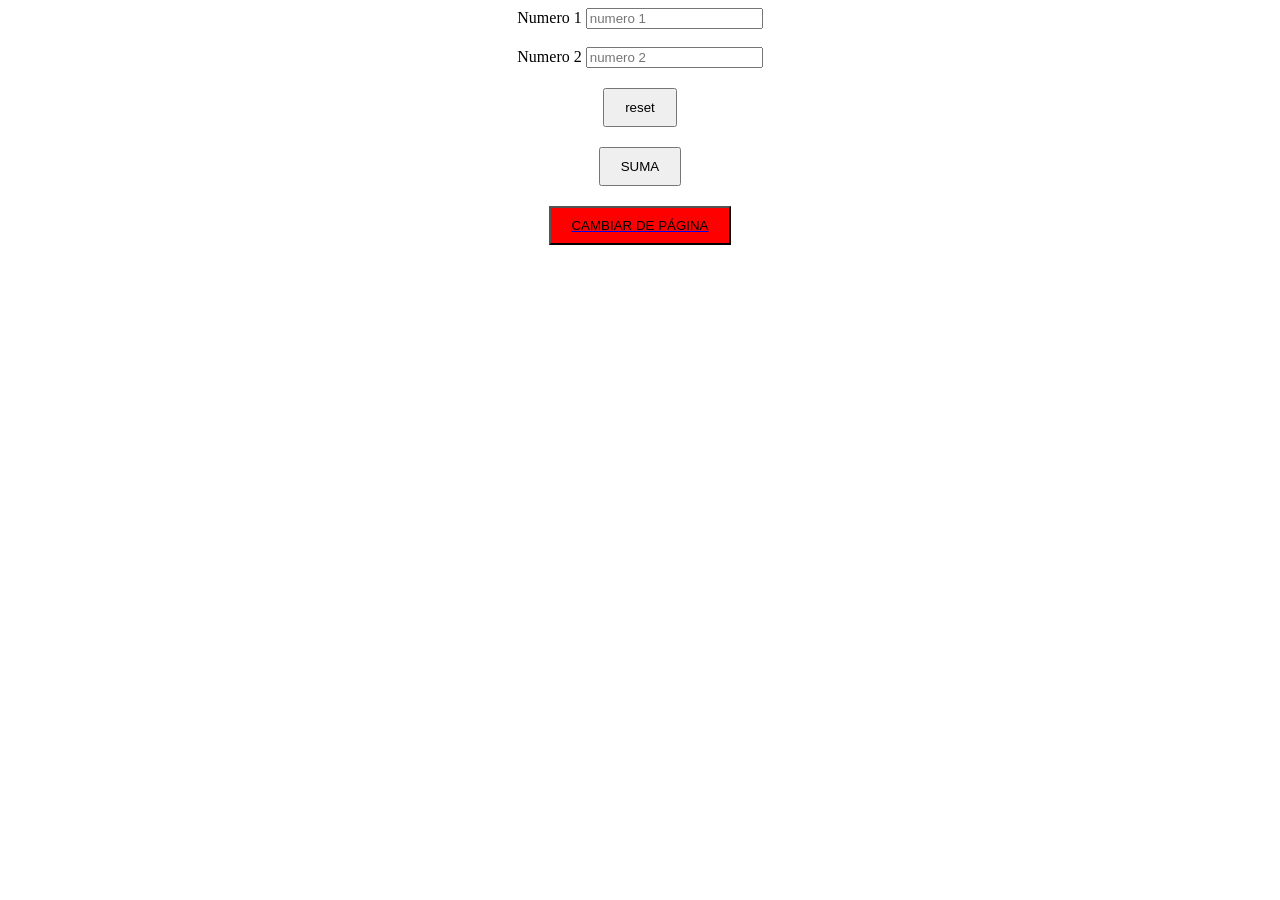
<file: docs/pagina2.html>
<!DOCTYPE html>
<html>
<head>
    <script src="script.js" defer></script>
    <link rel="stylesheet" href="style.css">
</head>
<body>
    <div>
        <form>
        <label for="numero1">Numero 1</label>
        <input id= "num1" name="num1" type="number" placeholder="numero 1">
        <br>
        <br>
        <label for="numero2">Numero 2</label>
        <input id= "num2" name="num2" type="number" placeholder="numero 2">
        <button id="reset" type="reset">reset</button>
        </form>
    </div>
    <div>
        <p id ="resultado" type="number" name="respuesta">  </p>
    </div>
    
    <button id="botonSuma" type="button">SUMA</button>
    <a href="index.html">
		<button id="fondo" onclick="cambio()" type="button">CAMBIAR DE PÁGINA</button>
	</a>
</body>
</html>
</file>
<file: docs/style.css>
h1 {
  color: green;
  text-align: center;
}

form{
  text-align: center;
}

.resultado{
  display: block;
  margin: auto;
}

p {
width: 400px;
 margin: auto;
  font-style: italic;
  text-align: center;
}

h3{
text-align: center;
}

img {
	display: block;
  margin: auto;
  width: 300px;
}

button {
  display: block;
  margin: 20px auto;
  padding: 10px 20px;
}

#fondo{
  background-color: red;
}
</file>
